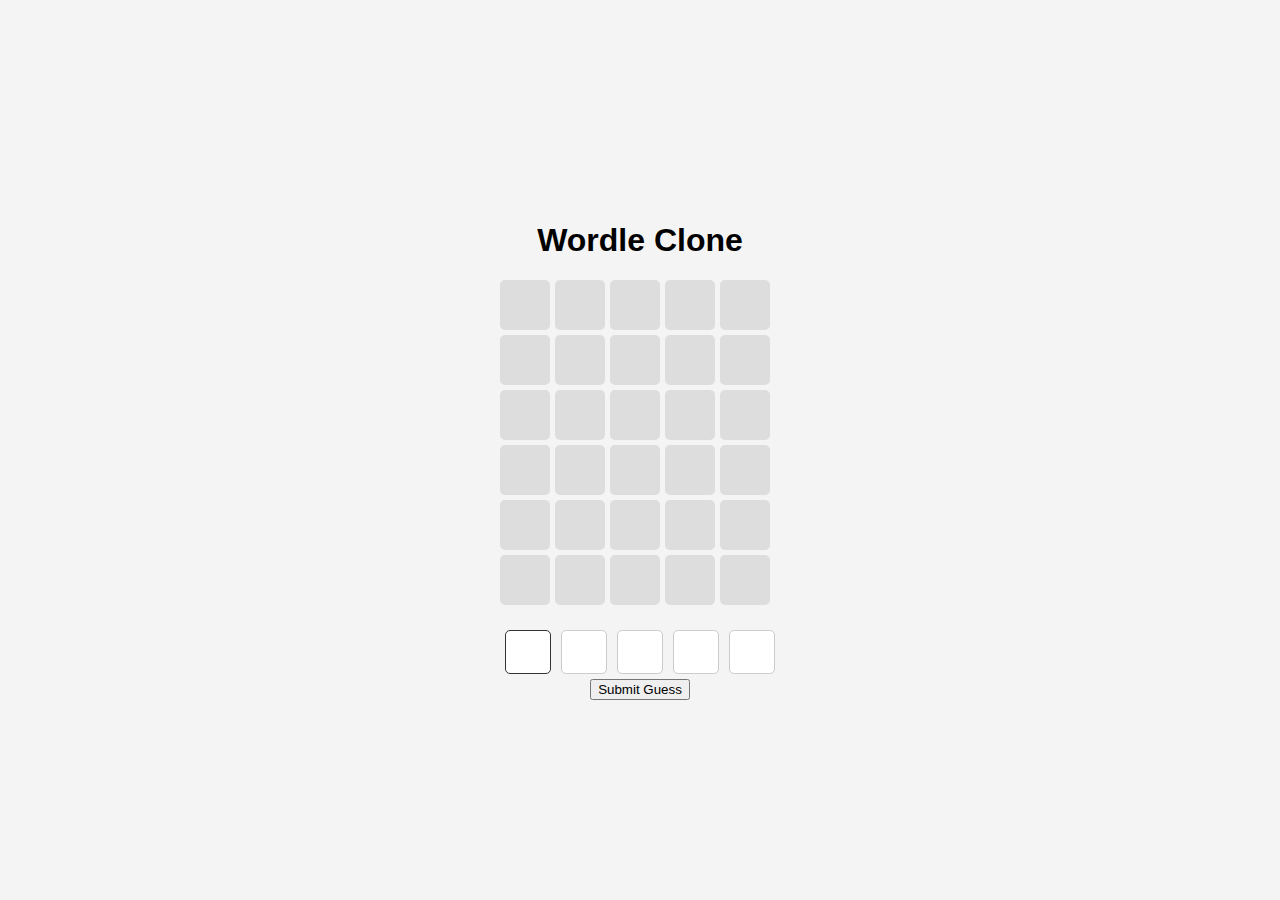
<file: game.html>
<!DOCTYPE html>
<html lang="en">
<head>
  <meta charset="UTF-8">
  <meta name="viewport" content="width=device-width, initial-scale=1.0">
  <title>Wordle Clone</title>
  <style>
    body {
      font-family: Arial, sans-serif;
      display: flex;
      justify-content: center;
      align-items: center;
      height: 100vh;
      background-color: #f4f4f4;
      margin: 0;
    }

    .game-container {
      text-align: center;
    }

    .grid {
      display: grid;
      grid-template-columns: repeat(5, 50px);
      grid-gap: 5px;
      margin-bottom: 20px;
    }

    .cell {
      width: 50px;
      height: 50px;
      background-color: #ddd;
      display: flex;
      justify-content: center;
      align-items: center;
      font-size: 24px;
      border-radius: 5px;
    }

    .correct {
      background-color: green;
      color: white;
    }

    .wrong-position {
      background-color: yellow;
      color: white;
    }

    .incorrect {
      background-color: gray;
      color: white;
    }

    .message {
      font-size: 20px;
      margin-top: 20px;
    }

    .input-row {
      display: flex;
      justify-content: center;
    }

    .input-cell {
      width: 40px;
      height: 40px;
      margin: 5px;
      font-size: 24px;
      text-align: center;
      text-transform: uppercase;
      border: 1px solid #ccc;
      border-radius: 5px;
    }

    .input-cell:focus {
      outline: none;
      border-color: #333;
    }
  </style>
</head>
<body>

  <div class="game-container">
    <h1>Wordle Clone</h1>
    <div id="grid" class="grid"></div>
    <div class="message" id="message"></div>
    <div class="input-row">
      <input type="text" id="guessInput" maxlength="1" class="input-cell" autofocus oninput="moveFocus(event)">
      <input type="text" id="guessInput2" maxlength="1" class="input-cell" oninput="moveFocus(event)">
      <input type="text" id="guessInput3" maxlength="1" class="input-cell" oninput="moveFocus(event)">
      <input type="text" id="guessInput4" maxlength="1" class="input-cell" oninput="moveFocus(event)">
      <input type="text" id="guessInput5" maxlength="1" class="input-cell" oninput="moveFocus(event)">
    </div>
    <button onclick="submitGuess()">Submit Guess</button>
  </div>

  <script>
    const wordList = ['apple', 'table', 'grape', 'peach', 'berry'];
    const randomWord = wordList[Math.floor(Math.random() * wordList.length)];

    let attempts = 0;
    let guessedWords = [];

    // Create grid for the guesses
    const gridElement = document.getElementById("grid");
    for (let i = 0; i < 6; i++) {
      let row = [];
      for (let j = 0; j < 5; j++) {
        const cell = document.createElement("div");
        cell.classList.add("cell");
        row.push(cell);
        gridElement.appendChild(cell);
      }
      guessedWords.push(row);
    }

    // Move focus to the next input box when a letter is typed
    function moveFocus(event) {
      const currentInput = event.target;
      const nextInput = currentInput.nextElementSibling;
      if (nextInput && currentInput.value !== "") {
        nextInput.focus();
      }
    }

    // Submit guess function
    function submitGuess() {
      const guess = [
        document.getElementById('guessInput').value,
        document.getElementById('guessInput2').value,
        document.getElementById('guessInput3').value,
        document.getElementById('guessInput4').value,
        document.getElementById('guessInput5').value
      ].join('').toLowerCase();

      if (guess.length !== 5) {
        alert('Please enter a 5-letter word!');
        return;
      }

      attempts++;

      const result = checkGuess(guess);

      // Update the grid with the result of the guess
      for (let i = 0; i < 5; i++) {
        const cell = guessedWords[attempts - 1][i];
        if (result[i] === 'correct') {
          cell.classList.add('correct');
        } else if (result[i] === 'wrong-position') {
          cell.classList.add('wrong-position');
        } else {
          cell.classList.add('incorrect');
        }
        cell.textContent = guess[i].toUpperCase();
      }

      // Check if the guess is correct
      if (guess === randomWord) {
        document.getElementById('message').textContent = 'Congratulations! You guessed the word!';
        return;
      }

      if (attempts === 6) {
        document.getElementById('message').textContent = 'Game Over! The word was: ' + randomWord;
      }

      // Clear the input boxes for the next guess
      clearInputFields();
    }

    // Check the guess against the random word
    function checkGuess(guess) {
      let result = [];
      let wordArray = randomWord.split('');
      let guessArray = guess.split('');

      // First, check for correct letters in the correct positions
      for (let i = 0; i < 5; i++) {
        if (guessArray[i] === wordArray[i]) {
          result[i] = 'correct';
          wordArray[i] = null; // Mark this letter as used
        } else {
          result[i] = null;
        }
      }

      // Then, check for correct letters in the wrong positions
      for (let i = 0; i < 5; i++) {
        if (result[i] === null && wordArray.includes(guessArray[i])) {
          result[i] = 'wrong-position';
          wordArray[wordArray.indexOf(guessArray[i])] = null; // Remove used letter
        }
      }

      // Mark remaining letters as incorrect
      for (let i = 0; i < 5; i++) {
        if (result[i] === null) {
          result[i] = 'incorrect';
        }
      }

      return result;
    }

    // Clear the input fields after each guess
    function clearInputFields() {
      document.getElementById('guessInput').value = '';
      document.getElementById('guessInput2').value = '';
      document.getElementById('guessInput3').value = '';
      document.getElementById('guessInput4').value = '';
      document.getElementById('guessInput5').value = '';
      document.getElementById('guessInput').focus();
    }

    // Allow pressing Enter to submit the guess
    document.addEventListener('keydown', function(event) {
      if (event.key === 'Enter') {
        submitGuess();
      } else if (event.key === 'Backspace') {
        handleBackspace(event);
      }
    });

    // Handle Backspace key to delete letters
    function handleBackspace(event) {
      const inputs = document.querySelectorAll('.input-cell');
      for (let i = inputs.length - 1; i >= 0; i--) {
        if (inputs[i].value !== '') {
          inputs[i].value = '';
          inputs[i].focus();
          break;
        }
      }
    }
  </script>
</body>
</html>
</file>
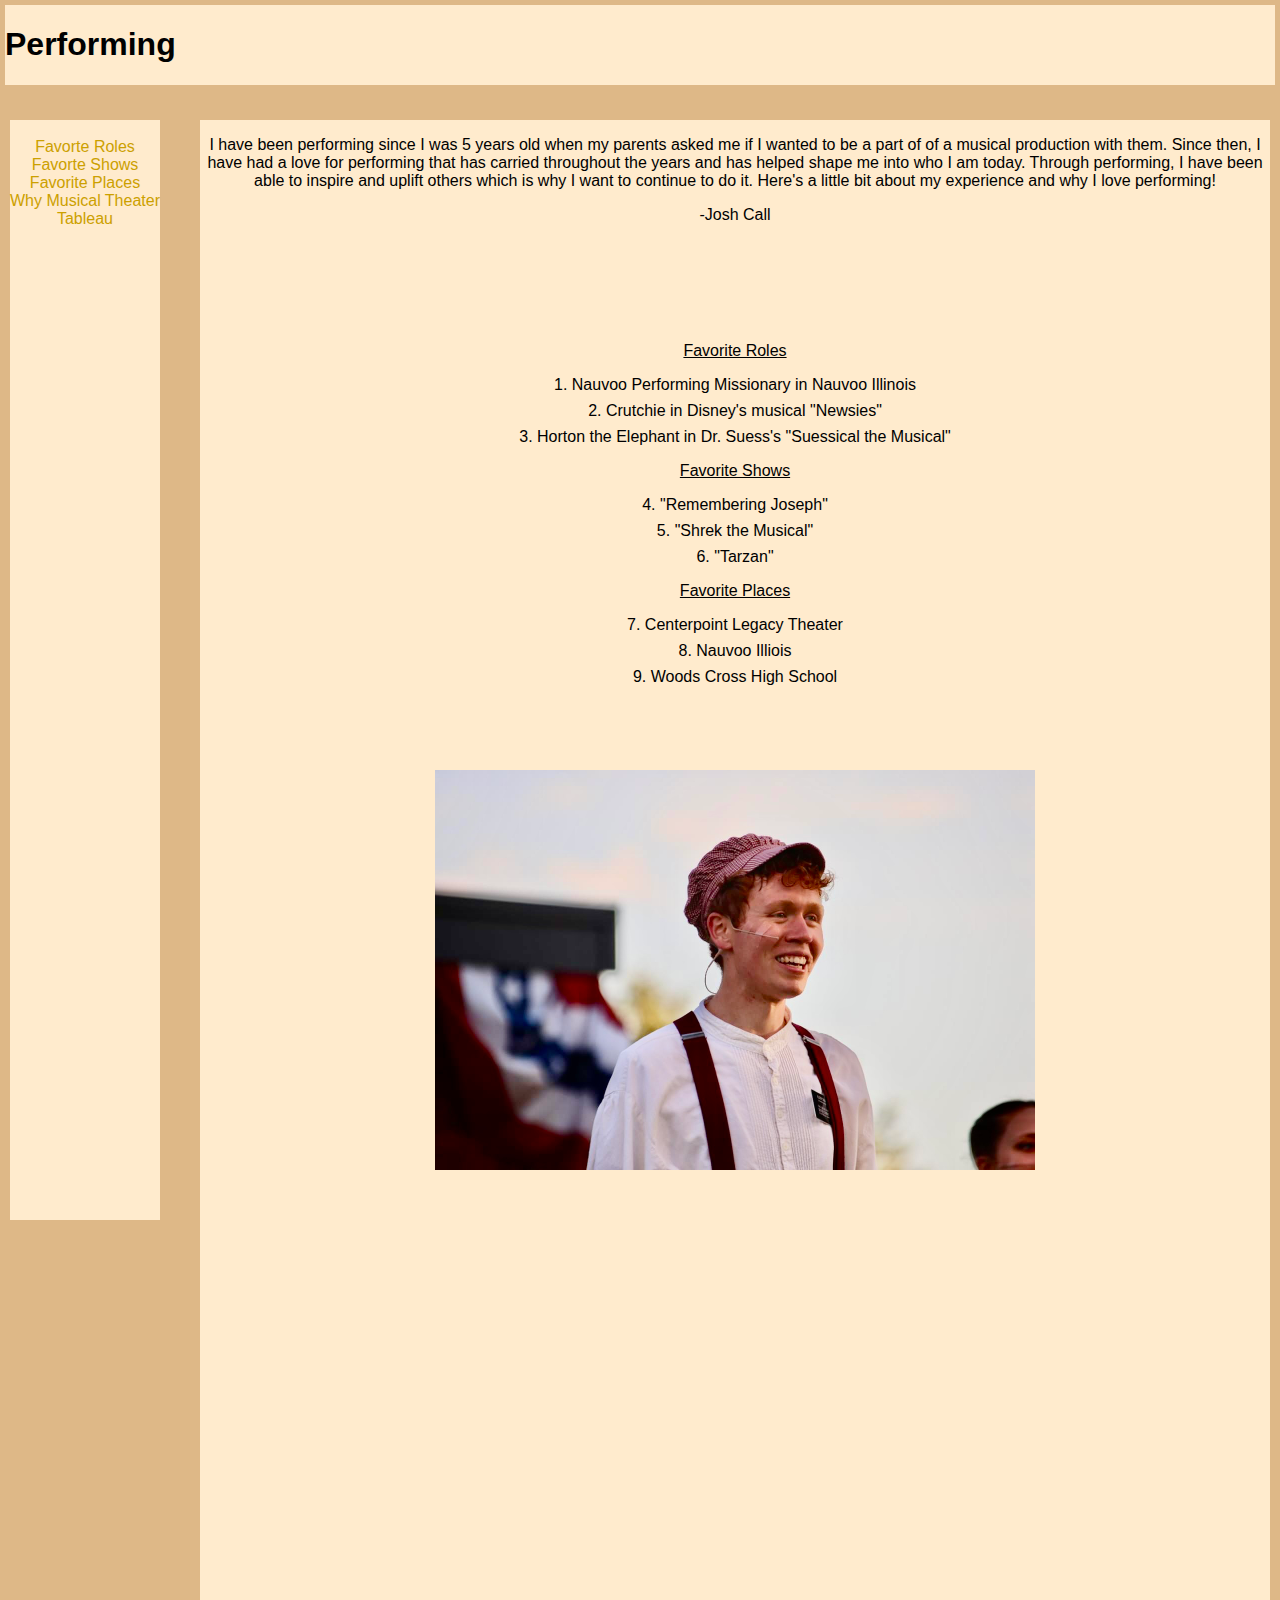
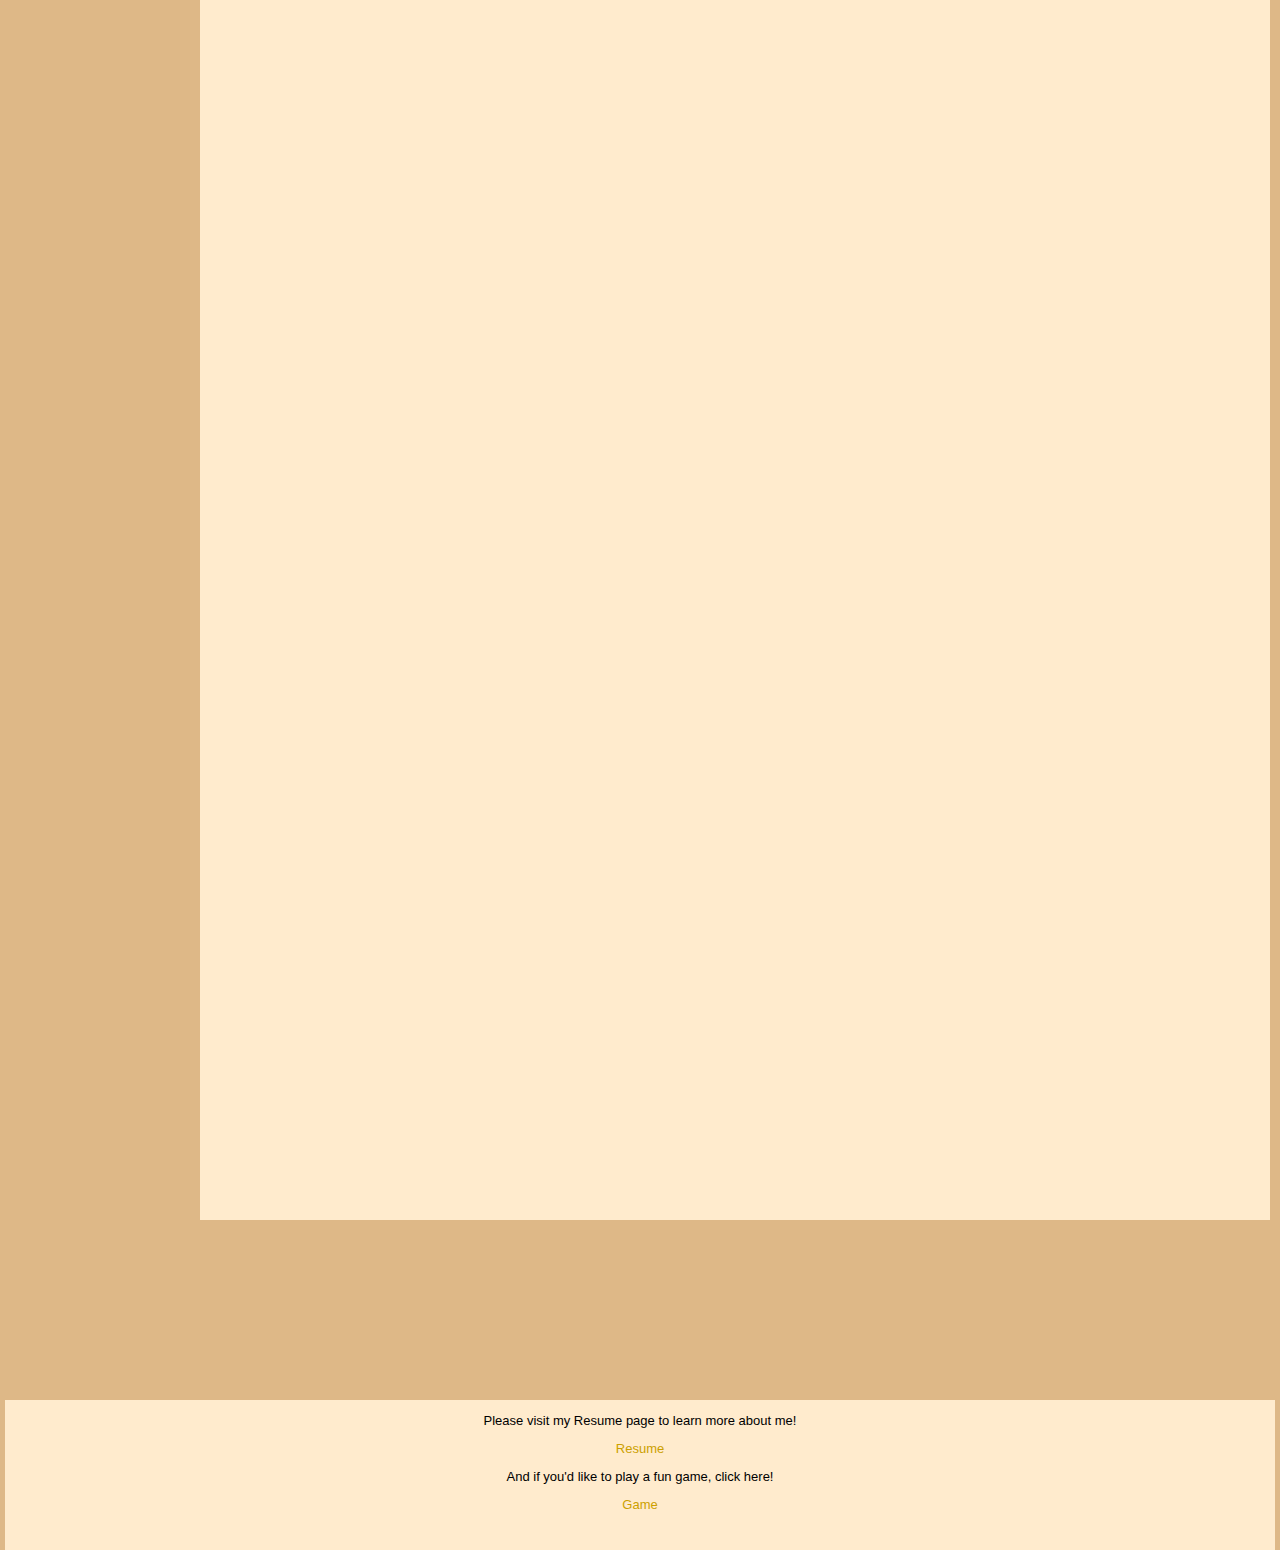
<file: scratch.html>
<!DOCTYPE html>
<html lang="en">
<head>
    <meta charset="UTF-8">
    <meta name="viewport" content="width=device-width, initial-scale=1.0">
    <title>Document</title>
    <link rel="stylesheet" href="css/newstyles.css">
</head>
<body>
    <div class="common header">
        <h1>Performing</h1>
    </div>
    <div class="common leftmenu">
        <br><a href="#role">Favorte Roles</a>
        <br><a href="#show">Favorte Shows</a>
        <br><a href="#place">Favorite Places</a>
        <br><a href="#youtube">Why Musical Theater</a>
        <br><a href="#tableau">Tableau</a>
    </div>
    <div class="common body">
            <p>I have been performing since I was 5 years old when my parents asked me if I wanted to be a part of of a musical production with them. Since then, I have had a love for performing that has carried throughout the years and has helped shape me into who I am today. Through performing, I have been able to inspire and uplift others which is why I want to continue to do it. Here's a little bit about my experience and why I love performing!</p> 
            -Josh Call
<p>&nbsp;</p>
<p>&nbsp;</p>
<p>&nbsp;</p>
        <ol>
            <u><p id="role">Favorite Roles</p></u>
            <li>Nauvoo Performing Missionary in Nauvoo Illinois</li>
            <li>Crutchie in Disney's musical "Newsies"</li>
            <li>Horton the Elephant in Dr. Suess's "Suessical the Musical"</li> 
            <u><p id="show">Favorite Shows</p></u>
            <li>"Remembering Joseph"</li>
            <li>"Shrek the Musical"</li>
            <li>"Tarzan"</li>
            <u><p id="place">Favorite Places</p></u>
            <li>Centerpoint Legacy Theater</li>
            <li>Nauvoo Illiois</li>
            <li>Woods Cross High School</li>
        </ol>
<p>&nbsp;</p>
<p>&nbsp;</p>
        <img src="assets/img/me_in_nauvoo.JPG"420 width="600" alt="Theater_Image">
<p>&nbsp;</p>
<p>&nbsp;</p>
<p>&nbsp;</p>
<p>&nbsp;</p>
<p>&nbsp;</p>
<p>&nbsp;</p>
<p>&nbsp;</p>
<p>&nbsp;</p>
<p>&nbsp;</p>
        <p id="youtube"><iframe width="560" height="315" src="https://www.youtube.com/embed/mqtq6yfDAWc?si=er0VhX54pywQTAu6" title="YouTube video player" frameborder="0" allow="accelerometer; autoplay; clipboard-write; encrypted-media; gyroscope; picture-in-picture; web-share" referrerpolicy="strict-origin-when-cross-origin" allowfullscreen></iframe></p>
        </p>
<p>&nbsp;</p>
<p>&nbsp;</p>
<p>&nbsp;</p>
<p>&nbsp;</p>
<p>&nbsp;</p>
<p>&nbsp;</p>
<p>&nbsp;</p>
<p>&nbsp;</p>
<p>&nbsp;</p>
<p id="tableau"></p>
<div class='tableauPlaceholder' id='viz1745388929016' style='position: relative'>
    <noscript>
        <a href='#'><img alt='Sheet 1 ' src='https:&#47;&#47;public.tableau.com&#47;static&#47;images&#47;C9&#47;C96K65KQZ&#47;1_rss.png' style='border: none' /></a>
    </noscript>
    <object class='tableauViz'  style='display:none;'><param name='host_url' value='https%3A%2F%2Fpublic.tableau.com%2F' />
    <param name='embed_code_version' value='3' /> <param name='path' value='shared&#47;C96K65KQZ' /> <param name='toolbar' value='yes' /><param name='static_image' value='https:&#47;&#47;public.tableau.com&#47;static&#47;images&#47;C9&#47;C96K65KQZ&#47;1.png' />
    <param name='animate_transition' value='yes' /><param name='display_static_image' value='yes' /><param name='display_spinner' value='yes' /><param name='display_overlay' value='yes' /><param name='display_count' value='yes' /><param name='language' value='en-US' />
    <param name='filter' value='publish=yes' /></object></div>                <script type='text/javascript'>                    var divElement = document.getElementById('viz1745388929016');                    var vizElement = divElement.getElementsByTagName('object')[0];                    vizElement.style.width='100%';vizElement.style.height=(divElement.offsetWidth*0.75)+'px';                    var scriptElement = document.createElement('script');                    scriptElement.src = 'https://public.tableau.com/javascripts/api/viz_v1.js';                    vizElement.parentNode.insertBefore(scriptElement, vizElement);                </script>
</div>
<p>&nbsp;</p>
<p>&nbsp;</p>
<p>&nbsp;</p>
    <div class="common footer">
        <p>Please visit my Resume page to learn more about me!</p>
        <a href="index.html">Resume</a>
        <p>And if you'd like to play a fun game, click here!</p>
        <a href="game.html">Game</a>
    </div>
<p>&nbsp;</p>
<p>&nbsp;</p>
<p>&nbsp;</p>
<p>&nbsp;</p>
<p>&nbsp;</p>
<p>&nbsp;</p>
<p>&nbsp;</p>
<p>&nbsp;</p>
<p>&nbsp;</p>
<p>&nbsp;</p>
<p>&nbsp;</p>
<p>&nbsp;</p>
<p>&nbsp;</p>
<p>&nbsp;</p>
<p>&nbsp;</p>
<p>&nbsp;</p>
<p>&nbsp;</p>
<p>&nbsp;</p>
<p>&nbsp;</p>
<p>&nbsp;</p>
<p>&nbsp;</p>
<p>&nbsp;</p>
<p>&nbsp;</p>
<p>&nbsp;</p>
<p>&nbsp;</p>
<p>&nbsp;</p>
<p>&nbsp;</p>
<p>&nbsp;</p>
<p>&nbsp;</p>
<p>&nbsp;</p>
<p>&nbsp;</p>
<p>&nbsp;</p>
<p>&nbsp;</p>
<p>&nbsp;</p>
<p>&nbsp;</p>
<p>&nbsp;</p>
<p>&nbsp;</p>
<p>&nbsp;</p>
<p>&nbsp;</p>
</body>
</html>
</file>
<file: css/newstyles.css>
body {
    background-color: burlywood;
    font-family: 'Gill Sans', 'Gill Sans MT', Calibri, 'Trebuchet MS', sans-serif;
}

ol {
    list-style-position: inside; /* Makes numbers align with text */
    padding-left: 0;             /* Removes extra indentation */
    margin-left: 0;
  }
  
  li {
    margin-bottom: 8px;          /* Optional: adds spacing between items */
  }

iframe {border: none; /* Remove border */}

a {
    color: #cca000;          /* Normal link color */
    text-decoration: none;   /* Removes underline */
  }
  
  a:hover {
    color: #993b00;          /* Color when you hover over the link */
    text-decoration: underline;
  }
  
  a:visited {
    color: #800000;          /* Color for visited links */
  }
  
  a:active {
    color: #ff0000;          /* Color when the link is being clicked */
  }

.common {
    background-color: blanchedalmond;
    border: 2px;
    position: absolute; }

.header {
    font-weight: bold;
    top: 5px;
    left: 5px;
    right: 5px;
    height: 80px;
}

.body {
    text-align: center;
    top: 120px;
    left: 200px;
    right: 10px;
    height: 2700px;
}

.leftmenu {
    text-align: center;
    top: 120px;
    left: 10px;
    right: 1300;
    height: 1100px;
}

.footer {
    text-align: center;
    font-size: small;
    top: 3000px;
    left: 5px;
    right: 5px;
    height: 150px;
}
</file>
